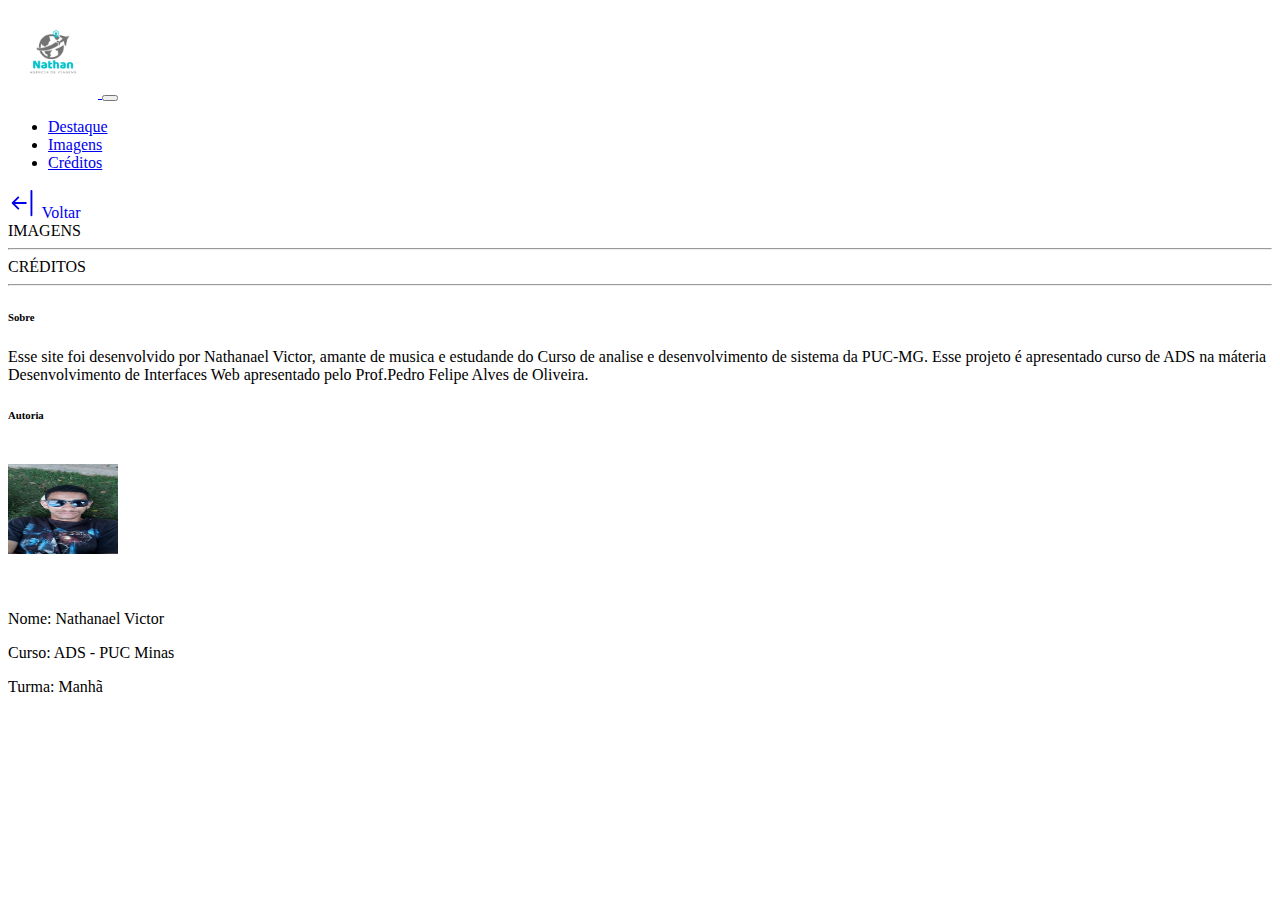
<file: Trabalho - Album/album-1.html>
<!DOCTYPE html>
<html lang="en">

<head>
  <meta charset="UTF-8">
  <meta name="viewport" content="width=device-width, initial-scale=1.0">
  <link href="https://cdn.jsdelivr.net/npm/bootstrap@5.3.2/dist/css/bootstrap.min.css" rel="stylesheet"
    integrity="sha384-T3c6CoIi6uLrA9TneNEoa7RxnatzjcDSCmG1MXxSR1GAsXEV/Dwwykc2MPK8M2HN" crossorigin="anonymous">
  <title>Album de Barcelona</title>
  <script src="https://api.mapbox.com/mapbox-gl-js/v2.14.1/mapbox-gl.js"></script>
  <link href='https://api.mapbox.com/mapbox-gl-js/v2.14.1/mapbox-gl.css' rel='stylesheet' />
</head>

<body onload="CarregarImgBarcelona(); CarregarImgPrincipalBarcelona()">
  <nav class="navbar navbar-expand-lg bg-info">
    <a class="navbar-brand p-0 ps-4" href="core.html">
      <img class="rounded-4 p-2 " -3 src="img/Logo Agência de Viagens.png" alt="" width="90" height="90">
    </a>
    <button class="navbar-toggler" type="button" data-bs-toggle="collapse" data-bs-target="#navbarNav"
      aria-controls="navbarNav" aria-expanded="false" aria-label="Toggle navigation">
      <span class="navbar-toggler-icon"></span>
    </button>
    <div class="collapse navbar-collapse " id="navbarNav">
      <div class="collapse navbar-collapse d-flex justify-content-end">
        <ul class="navbar-nav">
          <li class="nav-item ps-1">
            <a class="nav-link active fs-4 text-light " aria-current="page" id="font-a" href="#dest">Destaque</a>
          </li>
          <li class="nav-item fs-4 ps-3">
            <a class="nav-link text-light" href="#imgs">Imagens</a>
          </li>
          <li class="nav-item fs-4 pe-5 ps-4">
            <a class="nav-link text-light" href="#cred">Créditos</a>
          </li>

        </ul>
      </div>
    </div>
    </div>
  </nav>

  <main id="dest">

    <a href="Index.html" class="d-flex align-items-center m-4 text-secondary" style="text-decoration: none;">
      <svg xmlns="http://www.w3.org/2000/svg" width="30" height="30" fill="currentColor" class="bi bi-arrow-bar-left"
        viewBox="0 0 16 16">
        <path fill-rule="evenodd"
          d="M12.5 15a.5.5 0 0 1-.5-.5v-13a.5.5 0 0 1 1 0v13a.5.5 0 0 1-.5.5ZM10 8a.5.5 0 0 1-.5.5H3.707l2.147 2.146a.5.5 0 0 1-.708.708l-3-3a.5.5 0 0 1 0-.708l3-3a.5.5 0 1 1 .708.708L3.707 7.5H9.5a.5.5 0 0 1 .5.5Z" />
      </svg>
      Voltar</a>


    <div id="imgPrincipal" class="d-flex flex-lg-row align-items-center flex-column p-5" style="height: 18re;">
      
    </div>







    <div id="imgs" class="text-dark-emphasis p-1">IMAGENS
      <hr>
    </div>


    <div class="container">
      <div id="imgBarcelona" class="row d-flex justify-content-center">
        
      </div>
    </div>

  </main>


  <div id="cred" class="text-dark-emphasis p-1">CRÉDITOS
    <hr>
  </div>
  <div class="container">
    <footer class="row">
      <div class="col-md-8">
        <h6 class="text-primary d-flex justify-content-start">Sobre</h6>
        <div class="d-flex justify-content-around margin-0">
          <p class="text-secundary text-start">Esse site foi desenvolvido por Nathanael Victor, amante de musica e
            estudande do Curso de analise e desenvolvimento de sistema da PUC-MG. Esse projeto é apresentado curso de
            ADS na máteria Desenvolvimento de Interfaces Web apresentado pelo Prof.Pedro Felipe Alves de Oliveira.</p>
        </div>
      </div>
      <div class="col-md-4">

        <div class="container text-center">
          <div class="row">
            <div class="col">
              <div>
                <h6 class="text-primary d-flex justify-content-center">Autoria</h6>
              </div>
              <br>
              <div><img class="rounded-circle border-2 border-primary-subtle border " src="img/IMG-EU.jpg" alt=""
                  height="90px" width="110px"></div>
            </div>
            <div class="col">
              <br><br>
              <div class="">
                <p class="d-flex justify-content-start">Nome: Nathanael Victor</p>
              </div>
              <div>
                <p class="d-flex justify-content-start">Curso: ADS - PUC Minas</p>
              </div>
              <div>
                <p class="d-flex justify-content-start">Turma: Manhã</p>
              </div>
            </div>
          </div>
        </div>

      </div>
    </footer>
  </div>









  <script src="https://cdn.jsdelivr.net/npm/bootstrap@5.3.2/dist/js/bootstrap.bundle.min.js"
    integrity="sha384-C6RzsynM9kWDrMNeT87bh95OGNyZPhcTNXj1NW7RuBCsyN/o0jlpcV8Qyq46cDfL"
    crossorigin="anonymous"></script>
    <script src="Index.js"></script>
</body>

</html>
</file>
